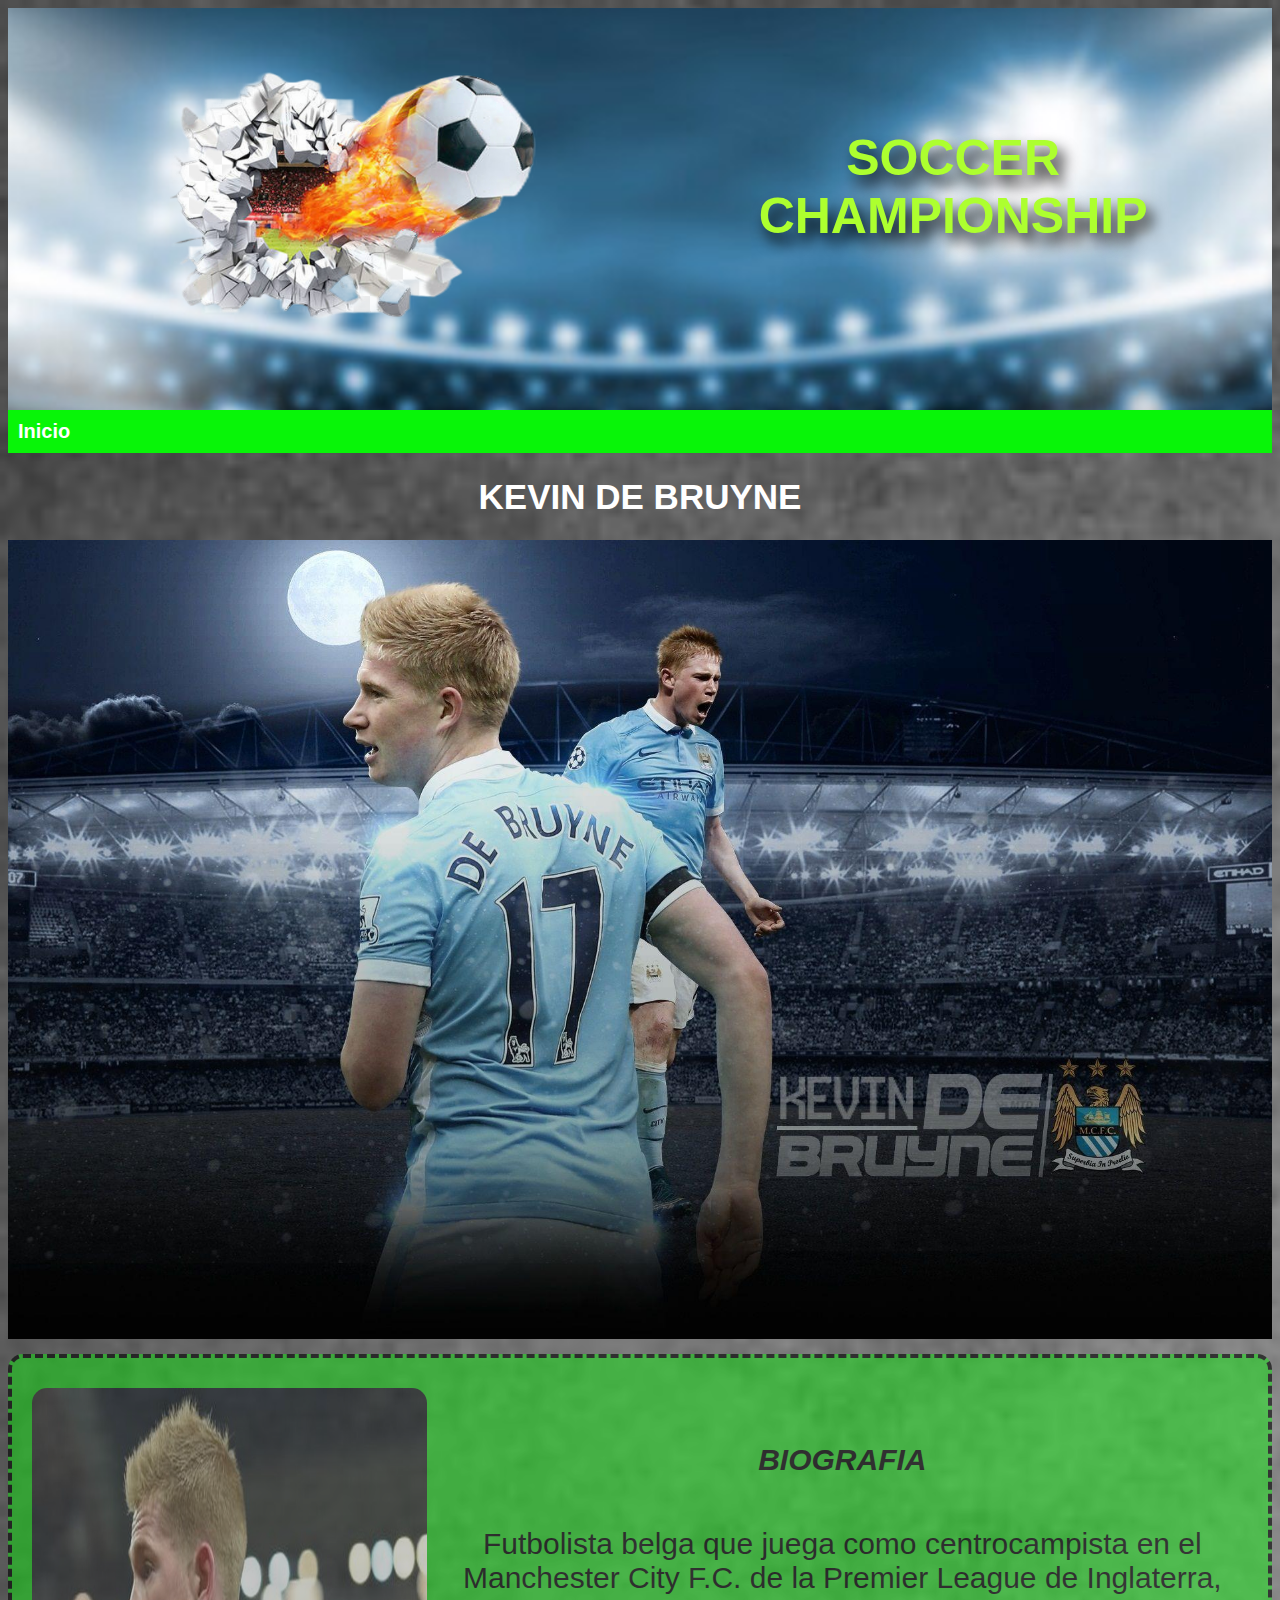
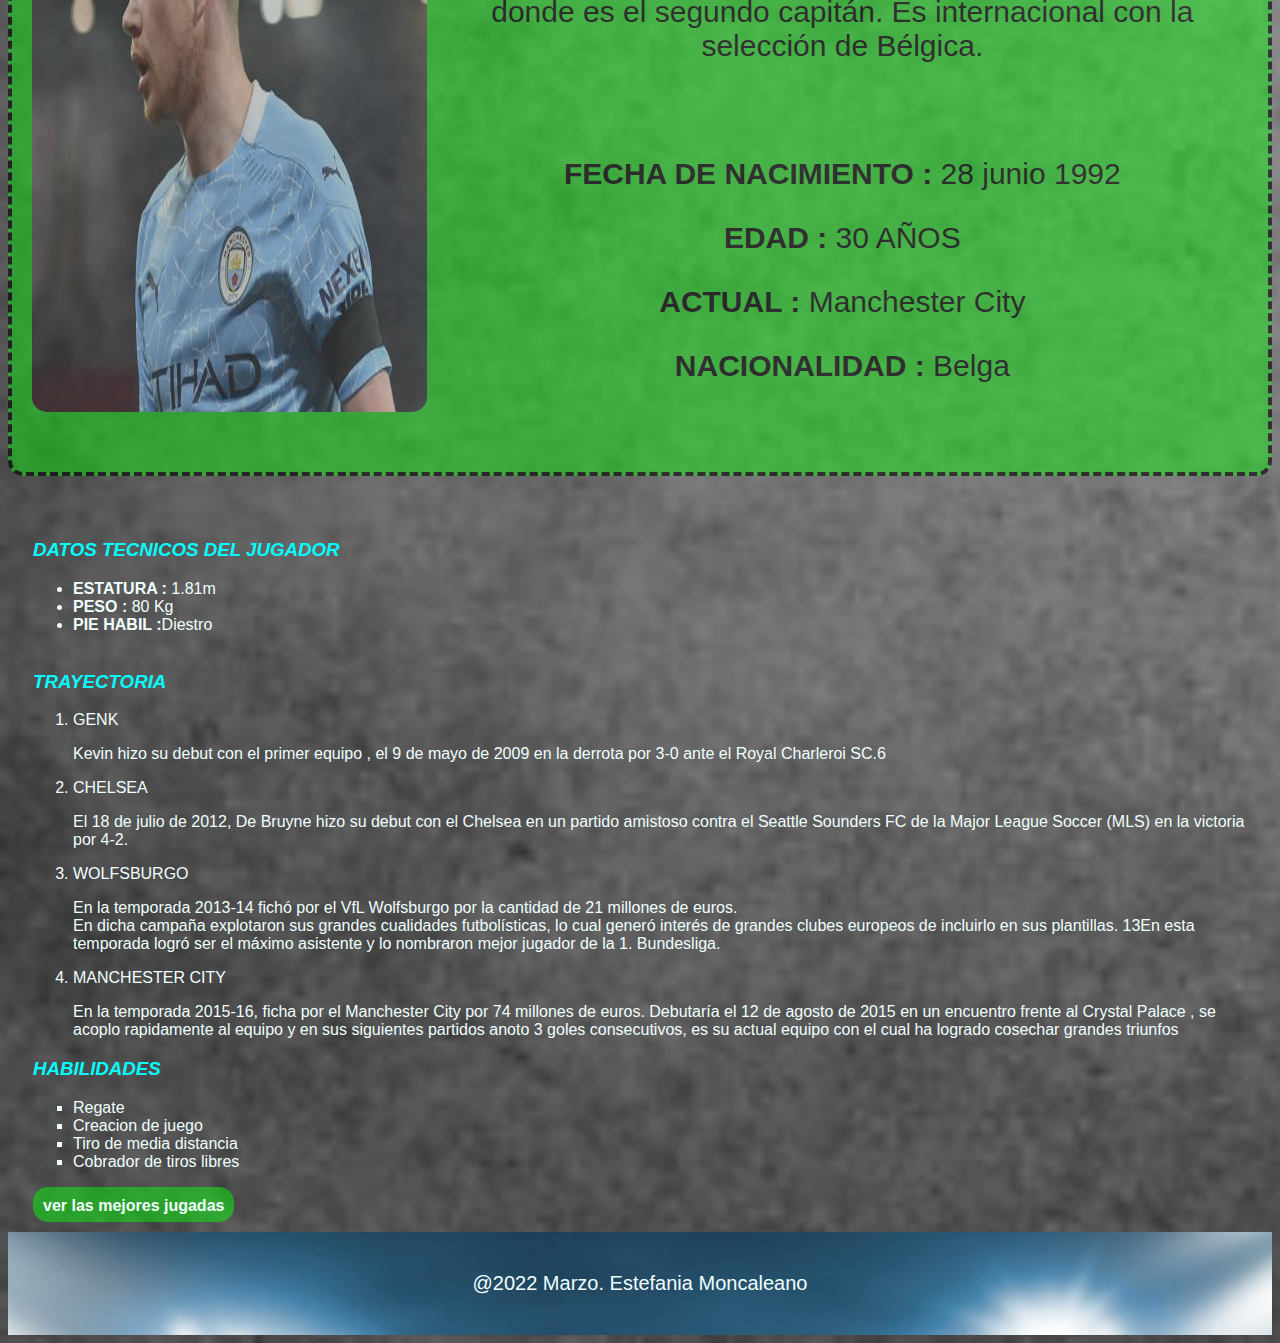
<file: de_bruyne.html>
<!DOCTYPE html>
<html lang="es-ES">

<head>

    <link href="./css/style.css" rel="stylesheet" type="text/css">
    <meta charset="UTF-8">
    <!--<meta http-equiv="X-UA-Compatible" content="IE=edge">
            <meta name="viewport" content="width=device-width, initial-scale=1.0"> -->
    <title>LOS MEJORES FUTBOLISTAS</title>
    <link rel="icon" href="img/bxs-injection.svg" type="image/x-icon">
</head>



<body>
    <header>
        <div>
            <img src="img/balon.png">
        </div>
        <div>
        <h1>SOCCER CHAMPIONSHIP</h1>
        </div>
    </header>

    <nav>
        <a href="index.html">Inicio</a>
    </nav>
    <div>
        <h1>KEVIN DE BRUYNE</h1>
        <img id="photo" src="img/kevin photo.jpg">
    </div>

    <div class="biografia">
        <div id="foto">
        <img  src="img/kevin.jpg"><!--esta flotante-->
        </div>

        <div id="descrip">
            <h3>BIOGRAFIA</h3>
            <p >Futbolista belga que juega como centrocampista en el Manchester City F.C. de la Premier
                League de Inglaterra, donde es el segundo capitán. Es internacional con la selección de
                Bélgica.
            </p><br>
        
            <p><b> FECHA DE NACIMIENTO :</b> 28 junio 1992</p>
            <p><b> EDAD : </b>30 AÑOS </p>
            <p><b> ACTUAL :  </b> Manchester City</p>
            <p><b> NACIONALIDAD : </b> Belga</p><br>
        </div>
    </div>

    <div class="tecnicos">
        <h3>DATOS TECNICOS DEL JUGADOR</h3>
        <ul>
            <li><b>ESTATURA : </b>1.81m</li>
            <li><b>PESO :</b> 80 Kg </li>
            <li><b> PIE HABIL :</b>Diestro</li><br>
        </ul>


        <h3>TRAYECTORIA</h3>
        <ol type="1">
            <li>GENK</li>
            <p> Kevin hizo su debut con el primer equipo , el 9 de mayo de 2009 en la derrota por 3-0 ante el Royal
                Charleroi SC.6​</p>
            <li>CHELSEA</li>
            <p> El 18 de julio de 2012, De Bruyne hizo su debut con el Chelsea en un partido amistoso contra el Seattle
                Sounders FC de la Major League Soccer (MLS) en la victoria por 4-2. </p>
            <li>WOLFSBURGO</li>
            <p> En la temporada 2013-14 fichó por el VfL Wolfsburgo por la cantidad de 21 millones de euros.<br>En dicha
                campaña explotaron sus grandes cualidades futbolísticas, lo cual generó interés de grandes clubes
                europeos
                de incluirlo en sus plantillas.
                13​En esta temporada logró ser el máximo asistente y lo nombraron mejor jugador de la 1. Bundesliga.</p>

            <li>MANCHESTER CITY</li>
            <p>En la temporada 2015-16, ficha por el Manchester City por 74 millones de euros.
                Debutaría el 12 de agosto de 2015 en un encuentro frente al Crystal Palace ,
                se acoplo rapidamente al equipo y en sus siguientes partidos anoto 3 goles consecutivos, es su actual
                equipo
                con el cual ha logrado cosechar grandes triunfos</p>
        </ol>

        <h3>HABILIDADES</h3>
        <ul type="square">
            <li>Regate</li>
            <li>Creacion de juego</li>
            <li>Tiro de media distancia</li>
            <li>Cobrador de tiros libres</li>
        </ul>

        <div id="boton">
            <a href="https://www.youtube.com/watch?v=0XaiAIUisq4" target="_blank">
                ver las mejores jugadas
            </a>
        </div>
    </div>

    <footer>
        <p>@2022 Marzo.  Estefania Moncaleano</p>
    </footer>

</body>
</html>
</file>
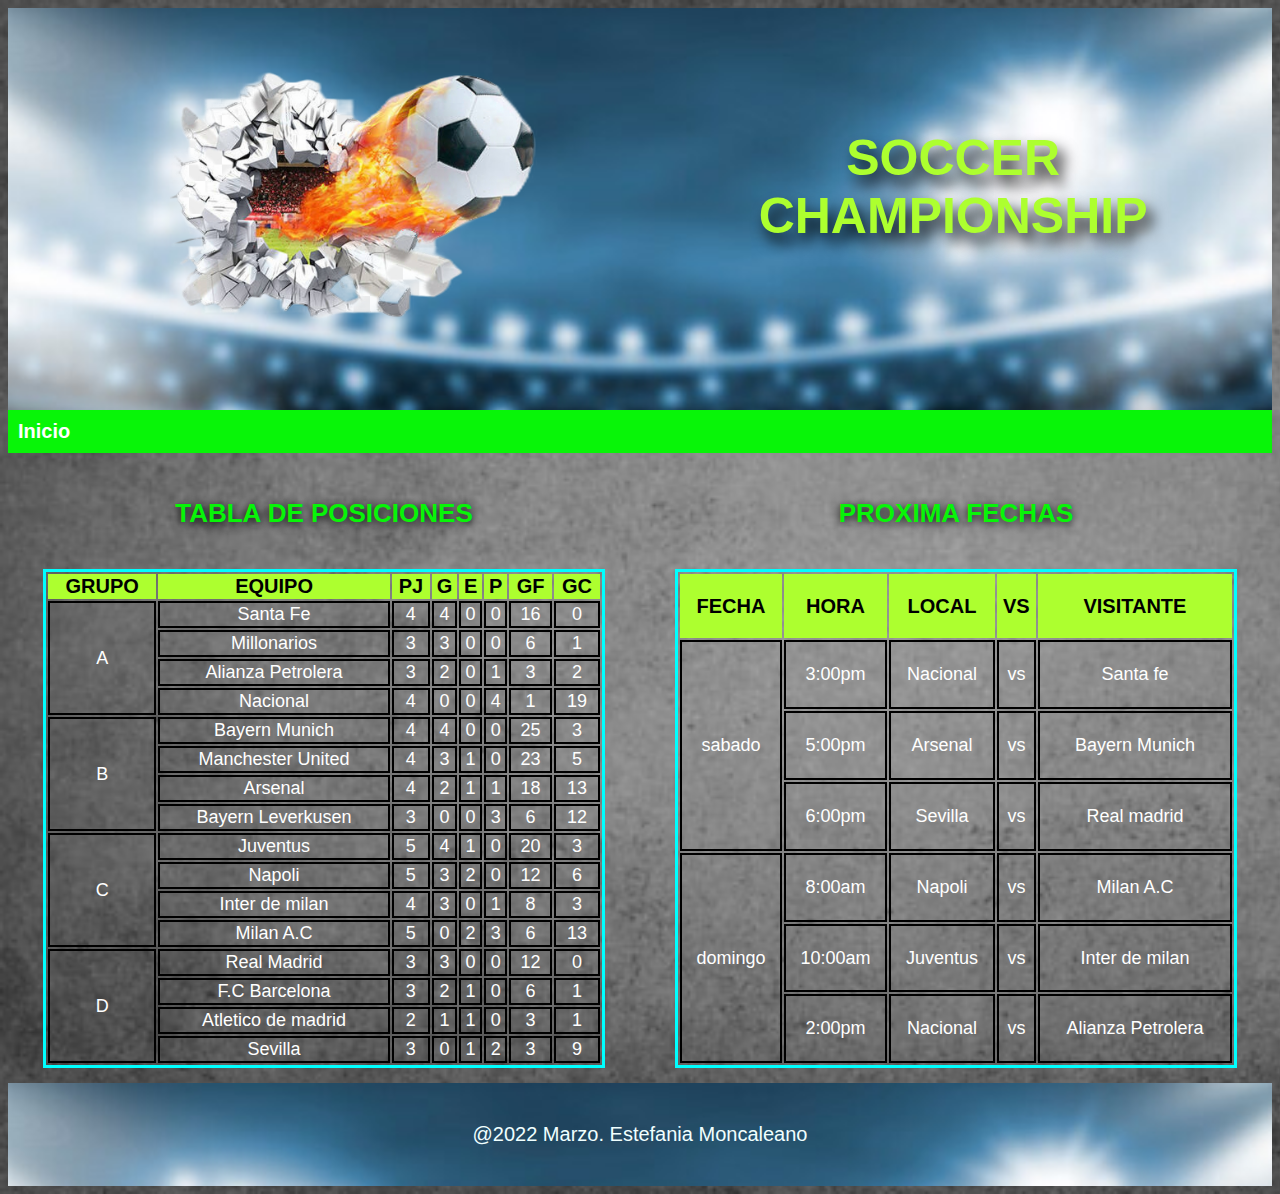
<file: fixture.html>
<!DOCTYPE html>

<head>
	<html lang="es-ES">
	<meta charset="utf-8">
	<title>FIXTURE</title>
	<link href="css/style.css" rel="stylesheet" type="text/css">
</head>

<body>
	<header>
		<div>
			<img src="img/balon.png">
		</div>
		<div>
			<h1>SOCCER CHAMPIONSHIP</h1>
		</div>
	</header>
	<nav>
		<a href="index.html">Inicio</a>
	</nav>
	<div id="tablas">

		
		<table>
			<caption>TABLA DE POSICIONES</caption>
			<tr>
				<th>GRUPO</th>
				<th>EQUIPO</th>
				<th>PJ</th>
				<th>G</th>
				<th>E</th>
				<th>P</th>
				<th>GF</th>
				<th>GC</th>
			</tr>
			<tr>
				<td rowspan=4>A</td>
				<td>Santa Fe</td>
				<td>4</td>
				<td>4</td>
				<td>0</td>
				<td>0</td>
				<td>16</td>
				<td>0</td>

			</tr>
			<tr>

				<td>Millonarios</td>
				<td>3</td>
				<td>3</td>
				<td>0</td>
				<td>0</td>
				<td>6</td>
				<td>1</td>
			</tr>
			<tr>

				<td>Alianza Petrolera</td>
				<td>3</td>
				<td>2</td>
				<td>0</td>
				<td>1</td>
				<td>3</td>
				<td>2</td>
			</tr>
			<tr>

				<td>Nacional</td>
				<td>4</td>
				<td>0</td>
				<td>0</td>
				<td>4</td>
				<td>1</td>
				<td>19</td>
			</tr>
			<tr>
				<td rowspan=4>B</td>
				<td>Bayern Munich</td>
				<td>4</td>
				<td>4</td>
				<td>0</td>
				<td>0</td>
				<td>25</td>
				<td>3</td>

			</tr>
			<tr>

				<td>Manchester United</td>
				<td>4</td>
				<td>3</td>
				<td>1</td>
				<td>0</td>
				<td>23</td>
				<td>5</td>
			</tr>
			<tr>

				<td>Arsenal</td>
				<td>4</td>
				<td>2</td>
				<td>1</td>
				<td>1</td>
				<td>18</td>
				<td>13</td>
			</tr>
			<tr>

				<td>Bayern Leverkusen</td>
				<td>3</td>
				<td>0</td>
				<td>0</td>
				<td>3</td>
				<td>6</td>
				<td>12</td>
			</tr>
			<tr>
				<td rowspan=4>C</td>
				<td>Juventus</td>
				<td>5</td>
				<td>4</td>
				<td>1</td>
				<td>0</td>
				<td>20</td>
				<td>3</td>

			</tr>
			<tr>

				<td>Napoli</td>
				<td>5</td>
				<td>3</td>
				<td>2</td>
				<td>0</td>
				<td>12</td>
				<td>6</td>
			</tr>
			<tr>

				<td>Inter de milan</td>
				<td>4</td>
				<td>3</td>
				<td>0</td>
				<td>1</td>
				<td>8</td>
				<td>3</td>
			</tr>
			<tr>

				<td>Milan A.C</td>
				<td>5</td>
				<td>0</td>
				<td>2</td>
				<td>3</td>
				<td>6</td>
				<td>13</td>
			</tr>
			<tr>
				<td rowspan=4>D</td>
				<td>Real Madrid</td>
				<td>3</td>
				<td>3</td>
				<td>0</td>
				<td>0</td>
				<td>12</td>
				<td>0</td>

			</tr>
			<tr>

				<td>F.C Barcelona</td>
				<td>3</td>
				<td>2</td>
				<td>1</td>
				<td>0</td>
				<td>6</td>
				<td>1</td>
			</tr>
			<tr>

				<td>Atletico de madrid</td>
				<td>2</td>
				<td>1</td>
				<td>1</td>
				<td>0</td>
				<td>3</td>
				<td>1</td>
			</tr>
			<tr>

				<td>Sevilla</td>
				<td>3</td>
				<td>0</td>
				<td>1</td>
				<td>2</td>
				<td>3</td>
				<td>9</td>
			</tr>

		</table>

		

		<table>
			<caption>PROXIMA FECHAS</caption>
			<tr>
				<th>FECHA</th>
				<th>HORA</th>
				<th>LOCAL</th>
				<th>VS</th>
				<th>VISITANTE</th>
			</tr>
			<tr>
				<td rowspan="3">sabado</td>
				<td>3:00pm</td>
				<td>Nacional</td>
				<td>vs</td>
				<td>Santa fe</td>
			</tr>
			<tr>

				<td>5:00pm</td>
				<td>Arsenal</td>
				<td>vs</td>
				<td>Bayern Munich</td>
			</tr>
			<tr>

				<td>6:00pm</td>
				<td>Sevilla</td>
				<td>vs</td>
				<td>Real madrid</td>
			</tr>
			<tr>
				<td rowspan="3">domingo</td>
				<td>8:00am</td>
				<td>Napoli</td>
				<td>vs</td>
				<td>Milan A.C</td>
			</tr>
			<tr>

				<td>10:00am</td>
				<td>Juventus</td>
				<td>vs</td>
				<td>Inter de milan</td>
			</tr>
			<tr>

				<td>2:00pm</td>
				<td>Nacional</td>
				<td>vs</td>
				<td>Alianza Petrolera</td>
			</tr>

		</table>
	</div>
	
	<footer>
		<p>@2022 Marzo.  Estefania Moncaleano</p>
	</footer>

</body>
</html>
</file>
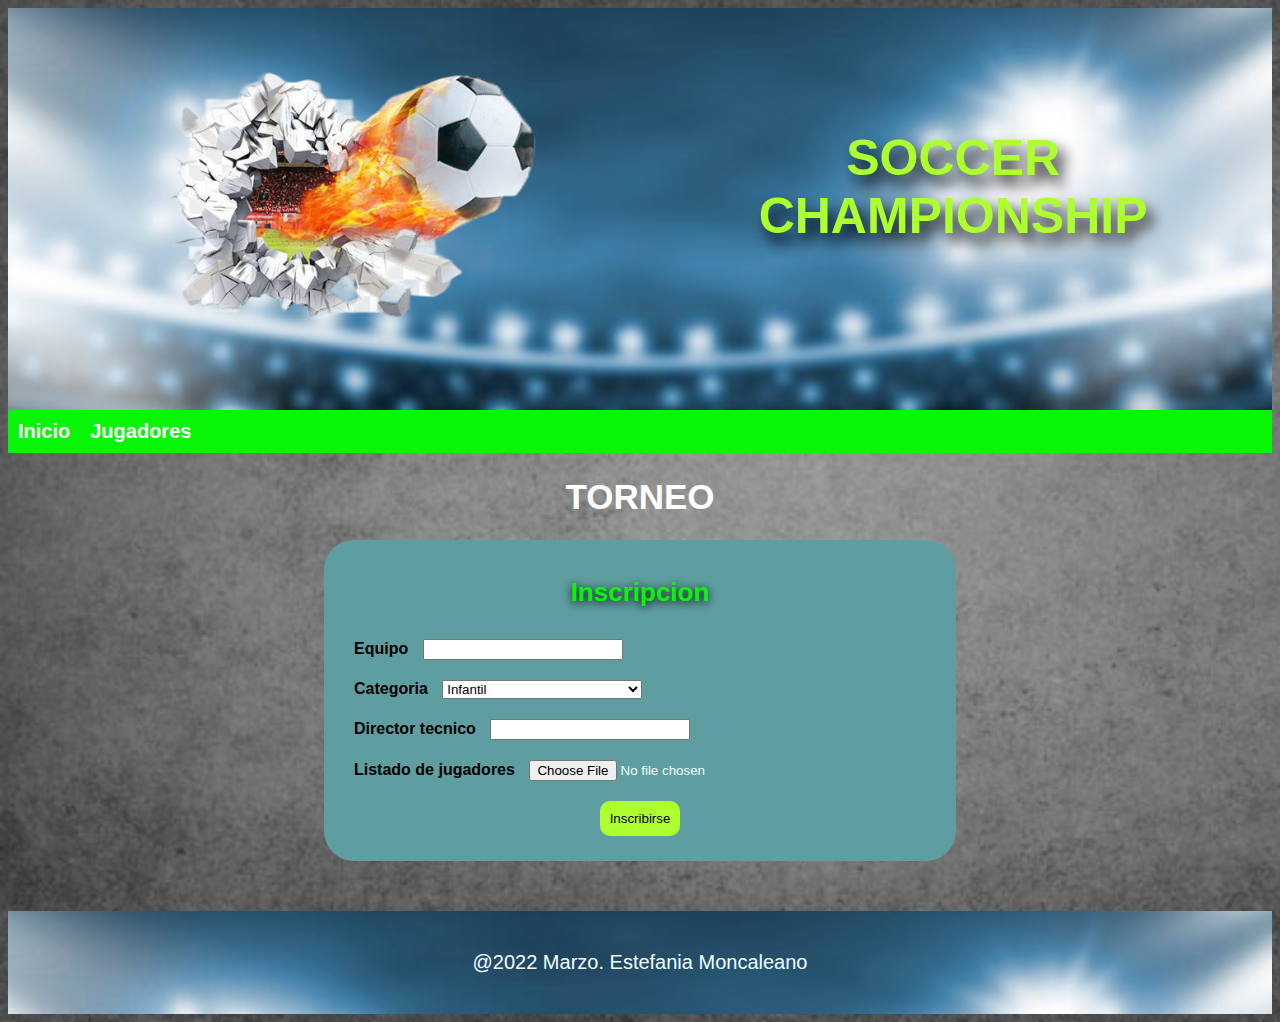
<file: torneo.html>
<!DOCTYPE html>

<head>
    <html lang="es-ES">
    <meta charset="utf-8">
    <title>FIXTURE</title>
    <link href="css/style.css" rel="stylesheet" type="text/css">
    <link href="css/form-style.css" rel="stylesheet" type="text/css">
</head>

<body>
    <header>
        <div>
            <img src="img/balon.png">
        </div>
        <div>
            <h1>SOCCER CHAMPIONSHIP</h1>
        </div>
    </header>
    <nav>
        <a href="index.html">Inicio</a>
        <a href="de_bruyne.html">Jugadores</a>
    </nav>

    <h1>TORNEO</h1>

    <section id="uno">
        <div id="box-form">
            <h2>Inscripcion</h2>
            <form>
                <div id="datos">
                    <label for="nombre">Equipo</label>
                    <input type="text" name="nombre" id="nombre"><br>

                    <label for="categoria">Categoria</label>
                    <select name="nombre" id="nombre">
                        <option value="0">Infantil</option>
                        <option value="1">Prejuvenil</option>
                        <option value="2">Juvenil</option>
                        <option value="3">Mayores</option>
                    </select><br>

                    <label for="dt">Director tecnico</label>
                    <input type="text" name="dt" id="dt"><br>


                    <label for="file">Listado de jugadores</label>
                    <input type="file" id="file" name="file" required><br>


                </div>
                <button>Inscribirse</button>
            </form>
        </div>
    </section>

    <footer>
        <p>@2022 Marzo.  Estefania Moncaleano</p>
    </footer>


    </html>
</file>
<file: css/style.css>
/*GLOBALES*/
*{
    box-sizing: border-box;
}
h1{
    color: white;
    font-size: 35px;
    text-align: center;
}
h2{
    color: rgb(8, 245, 8);
    font-size: 26px;
    text-align: center;
    text-shadow: 0px 2px 10px black;
}
h3{
    color :aqua;
    font-style: oblique;
    font-weight: bold;
}

a{
    text-decoration: none;
    color:azure;
    font-weight: bold;
}

/*HEADER*/

header{
    display: flex;
    width: 100%;
    height: 50%;
    background-image: url("../img/FONDO.jpg");
    background-repeat: no-repeat;
    background-size: cover;
    margin:0 auto;
    padding: 25px  20px 50px 0px;
    justify-content: flex-start;

    align-items: center;
    
}

header h1{
   
    font-size: 50px;
    color: greenyellow;
    text-shadow: 6px 10px 15px black;
    display: block;
    margin: 5px 50px 25px 5px; 
    flex-basis: 70%;
    text-align: center;
}

header img{
    flex-basis: 20%;
    width: 100%;
    text-align: left;
}


/*NAV*/
nav{
    display: flex;
    width: 100%;
    background-color: rgba(8, 245, 8, 5);
}

nav a {
    text-decoration: none;
    font-size: 20px;
    font-weight: bold;
    color: white;
    margin: 10px;
    cursor: pointer;

}

a:hover{
    color: black;
}
/*BODY*/
body{
    background-image: url("..//img/fondo-gris-pintado.jpg");
    background-size: cover;
    background-repeat: no-repeat;
    min-height: 100vh; /*ESTO ES PARA QUE EL SITIO WEB SE ACOMODE A LA ALTURA DE LA VENTANA GRAFICA*/

    color: azure;
    font-family: 'Lucida Sans', 'Lucida Sans Regular', 'Lucida Grande', 'Lucida Sans Unicode', Geneva, Verdana, sans-serif;

}

/*BIOGRAFIA*/
#photo{
    display: block;
    flex-basis: 30%;
    width: 100%;
    height: max-content;
    margin: 0 auto;
}

.biografia{
    display: flex;
    width: 100%;
    margin: 0 auto;

    color:black ;
    font-size: 20px;
    background-color: rgba(8,245,8,75%);
    opacity: 60%;
    padding: 10px 5px 10px 15px;
    border-radius: 15px;
    margin-top: 15px;
    margin-bottom: 30px;
    
    border: 4px dashed black;

}

#foto img{
    float: left;
    margin: 20px 35px 5px 5px;
    width:  100%;
    height: 90%;
    border-radius: 15px;
    flex-basis: 30%;
}

.biografia h3{
    text-align: center;
    font-weight: bold;
    margin-top: 50px;
    margin-bottom: 50px;
    color:black;
    font-size: 30px;

}

#descrip{
    text-align: justify;
    text-decoration: solid;
    font-size: 30px;
    margin: 25px 25px 0px ;

    flex-direction:column;
    margin-bottom: 15px;
    text-align: center;
}



/*TECNICOS*/
.tecnicos{
  padding: 15px 15px 10px 25px;   
}

#boton{
    background-color: rgba(8,245,8,50%) ;
    width: max-content;
    height: 35px;
    border-radius: 15px;
    padding: 10px;
    
}


/*FOOTER*/

footer{
    background-image: url("../img/FONDO.jpg");
    background-repeat: no-repeat;
    background-size: cover;
    width: 100%;
    height: max-content;
    display: flex;
    justify-content: center;
    margin: 0% auto;

}

footer p {
    text-align: center;
    padding: 20px 15px 20px 15px;
    font-size: 20px;
}


/*TABLE*/
table{
    color : white;
    width: 100%;
    border: 3px solid cyan;
    margin: 15px 35px 15px 35px;
    align-items: center;
    flex-direction: column;
    text-align: center;

}

th{
    font-weight: bold;
    text-align: center;
    font-family: 'Lucida Sans', 'Lucida Sans Regular', 'Lucida Grande', 'Lucida Sans Unicode', Geneva, Verdana, sans-serif;
    font-size: 20px;
    background-color:  greenyellow;
    color: black;
}

td{
    text-align: center;
    font-size: 18px;
    font-family: Arial, Helvetica, sans-serif;
    border: 2px solid black;

}


#tablas{
    display: flex;
    width: 100%;
    justify-content: space-evenly;
}

caption{
    color: rgb(8, 245, 8);
    font-size: 26px;
    text-align: center;
    text-shadow: 0px 2px 10px black;
    font-weight: bold;
    margin-top: 30px;
    margin-bottom: 40px;
}
</file>
<file: css/form-style.css>
#box-form{
display: flex;
width: 50%;
min-height: max-content;
background-color: cadetblue;
flex-direction: column;
border-radius: 30px;
padding :15px;
text-align: center;

}

form input{
    width: 200px;
    text-align: justify;
    margin: 10px;
    text-align: left;
   
}
select{
    width: 200px;
    text-align: justify;
    margin: 10px;
    text-align: left;
}
form label{
    color: black;
    text-align: left;
    font-weight: bold;
}

#datos{

   text-align: left;
   margin: 0px 15px 0px 15px  ;
    
}
button{
    width: max-content;
    margin: 10px;
    background-color: greenyellow;
    border: none;
    padding: 10px;
    border-radius: 10px;
}

#uno{
    display: flex;
    width: 100%;
    justify-content: center;
    margin-bottom:50px;
}
</file>
